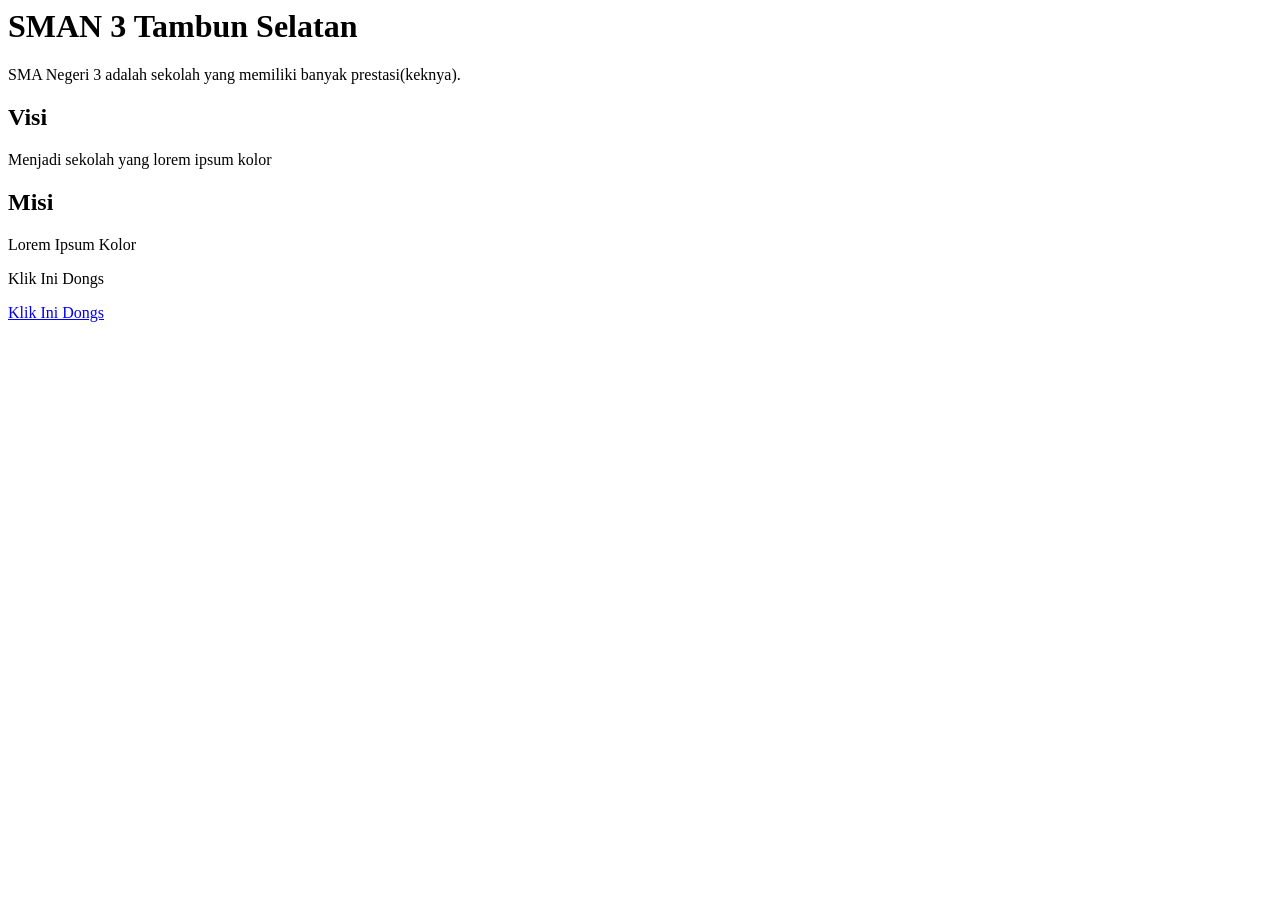
<file: Index.html>
<html>
<head>
  <title>tentang sekolah</title>
</head>
<body>
<h1>SMAN 3 Tambun Selatan</h1>
<p>SMA Negeri 3 adalah sekolah yang memiliki banyak prestasi(keknya).</p>  <h2>Visi</h2>
<p>Menjadi sekolah yang lorem ipsum kolor</p>  
<h2>Misi</h2>
  <p>Lorem Ipsum Kolor</p>
</body>
<p>Klik Ini Dongs</p>
<a href="Ekstrakurikuler.html">Klik Ini Dongs</a>
</html>
</file>
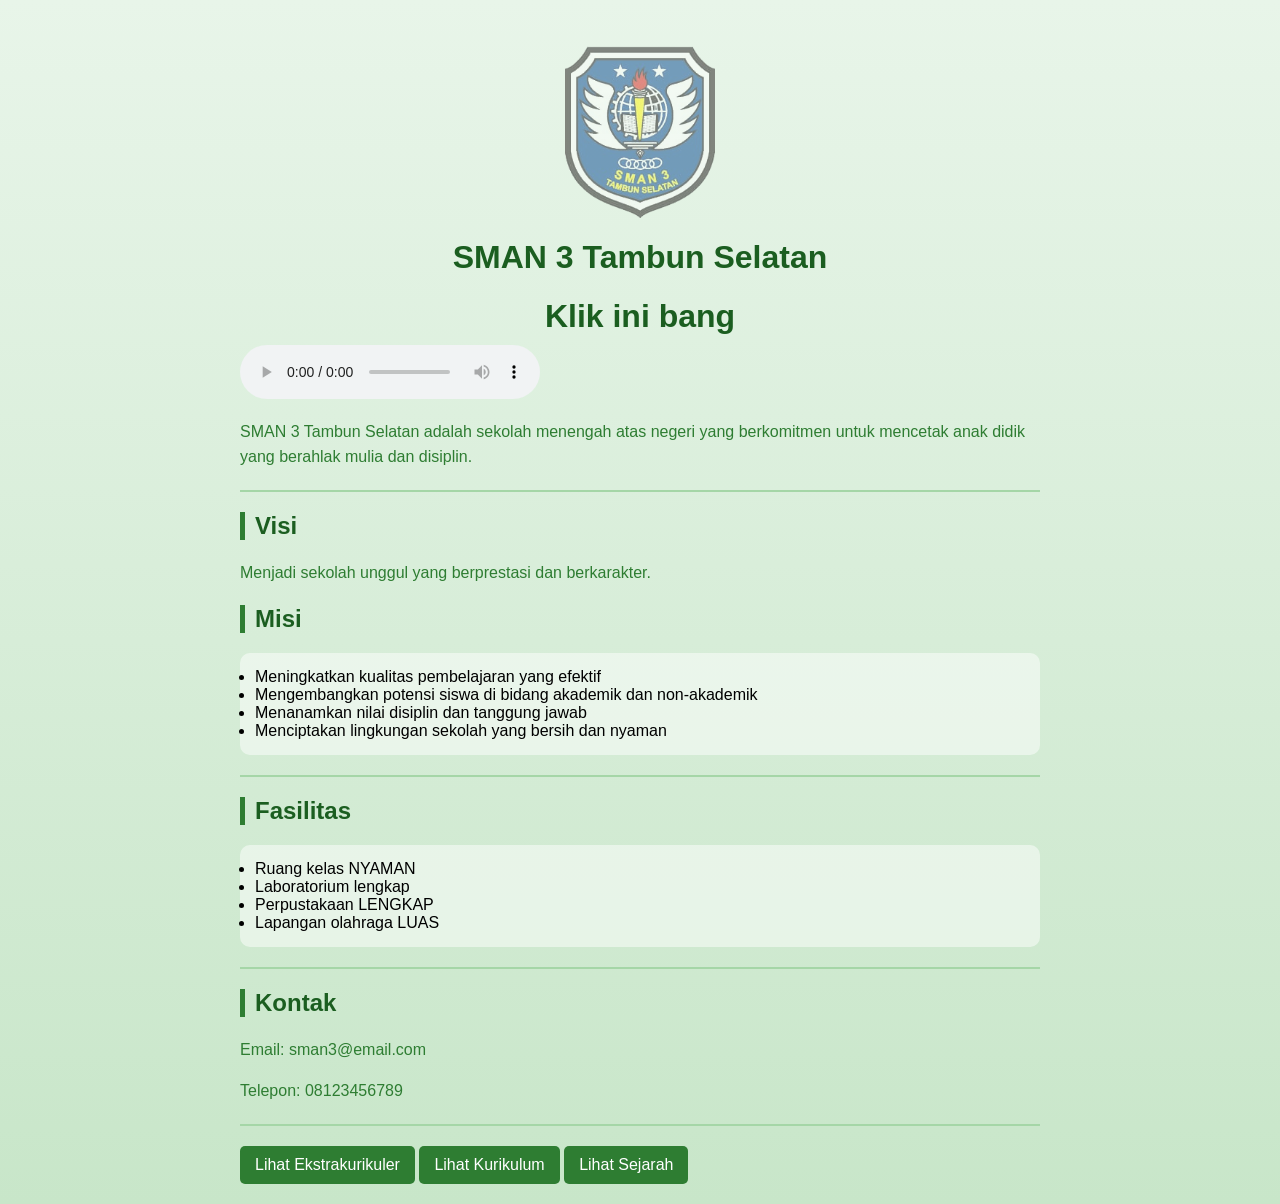
<file: index.html>
<!DOCTYPE html><html>
<head>
  <title>Profil Sekolah</title>
  <link rel="stylesheet" href="style.css">
</head><body><div class="container">  <img src="logo.png" class="logo">  <h1>SMAN 3 Tambun Selatan</h1>
<h1> Klik ini bang </h1>
<audio controls loop autoplay src="mars.mp3" class="audio/mp3"></audio>
<p>
    SMAN 3 Tambun Selatan adalah sekolah menengah atas negeri yang berkomitmen untuk mencetak anak didik yang berahlak mulia dan disiplin.
  </p>  <hr>  <h2>Visi</h2>
  <p>
    Menjadi sekolah unggul yang berprestasi dan berkarakter.
  </p>  <h2>Misi</h2>
  <ul>
    <li>Meningkatkan kualitas pembelajaran yang efektif</li>
    <li>Mengembangkan potensi siswa di bidang akademik dan non-akademik</li>
    <li>Menanamkan nilai disiplin dan tanggung jawab</li>
    <li>Menciptakan lingkungan sekolah yang bersih dan nyaman</li>
  </ul>  <hr>  <h2>Fasilitas</h2>
  <ul>
    <li>Ruang kelas NYAMAN</li>
    <li>Laboratorium lengkap</li>
    <li>Perpustakaan LENGKAP</li>
    <li>Lapangan olahraga LUAS</li>
  </ul>  <hr>  <h2>Kontak</h2>
  <p>Email: sman3@email.com</p>
  <p>Telepon: 08123456789</p>  <hr>  <a href="ekstrakurikuler.html" class="btn">
    Lihat Ekstrakurikuler
  </a>
  
   <a href="kurikulum.html" class="btn">
    Lihat Kurikulum
    </a>
    
    <a href="sejarah.html" class="btn">
      Lihat Sejarah
    </a>
</html>
</file>
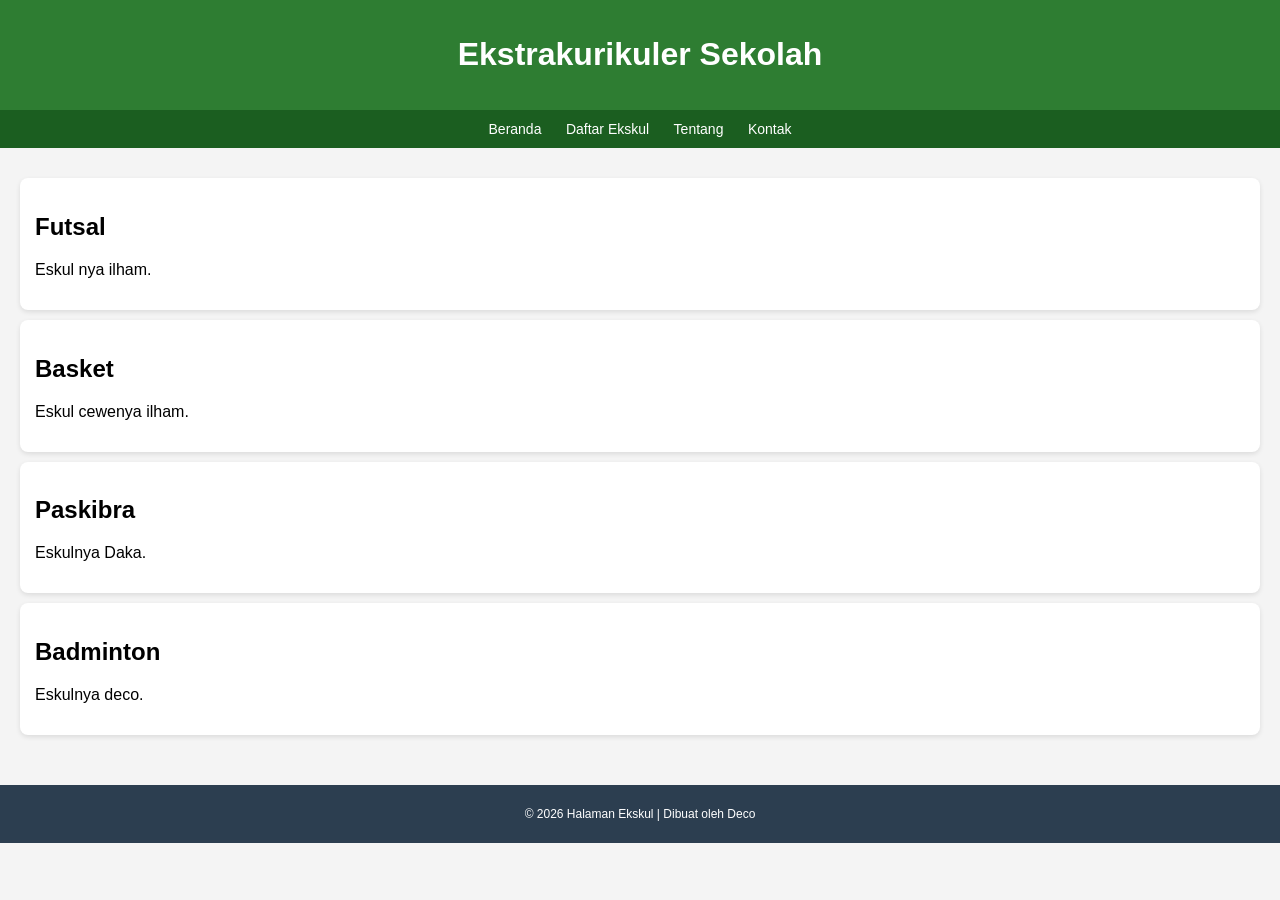
<file: ekstrakurikuler.html>
<!DOCTYPE html>
<html lang="id">
<head>
    <meta charset="UTF-8">
    <title>Ekstrakurikuler Sekolah</title>
    <style>
        body {
            font-family: Arial, sans-serif;
            margin: 0;
            background-color: #f4f4f4;
        }

        header {
            background-color: #2e7d32;
            color: white;
            padding: 15px;
            text-align: center;
        }

        nav {
            background-color: #1b5e20;
            padding: 10px;
            text-align: center;
        }

        nav a {
            color: white;
            margin: 10px;
            text-decoration: none;
            font-size: 14px;
        }

        nav a:hover {
            text-decoration: underline;
        }

        .container {
            padding: 20px;
        }

        .card {
            background: white;
            padding: 15px;
            margin: 10px 0;
            border-radius: 8px;
            box-shadow: 0 2px 5px rgba(0,0,0,0.1);
        }

        footer {
            background-color: #2c3e50;
            color: white;
            text-align: center;
            padding: 10px;
            margin-top: 20px;
            font-size: 12px;
        }
    </style>
</head>
<body>

<header>
    <h1>Ekstrakurikuler Sekolah</h1>
</header>

<nav>
    <a href="index.html">Beranda</a>
    <a href="#">Daftar Ekskul</a>
    <a href="#">Tentang</a>
    <a href="#">Kontak</a>
</nav>

<div class="container">

    <div class="card">
        <h2>Futsal</h2>
        <p>Eskul nya ilham.</p>
    </div>

    <div class="card">
        <h2>Basket</h2>
        <p>Eskul cewenya ilham.</p>
    </div>

    <div class="card">
        <h2>Paskibra</h2>
        <p>Eskulnya Daka.</p>
    </div>

    <div class="card">
        <h2>Badminton</h2>
        <p>Eskulnya deco.</p>
    </div>

</div>

<footer>
    <p>© 2026 Halaman Ekskul | Dibuat oleh Deco</p>
</footer>

</body>
</html>
</file>
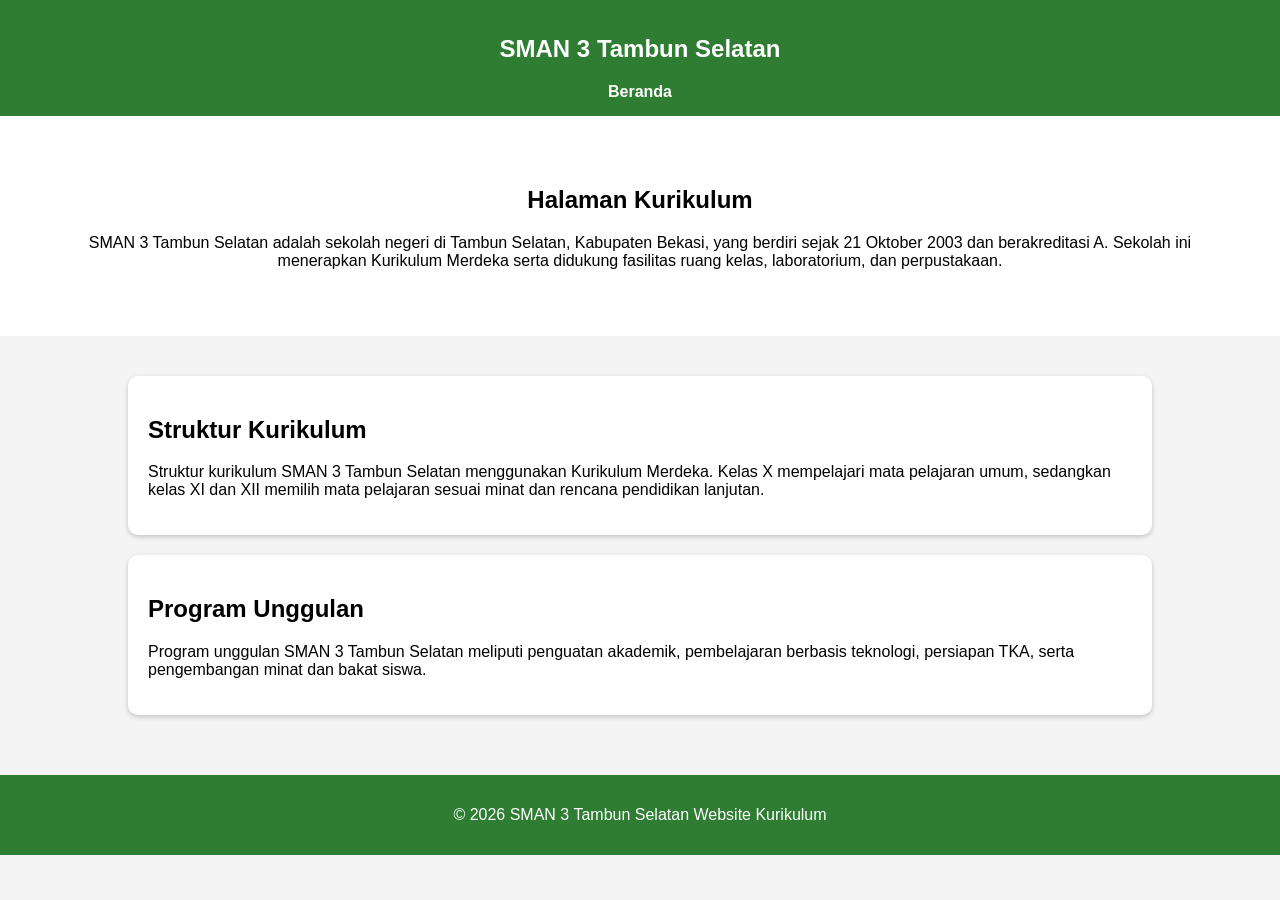
<file: kurikulum.html>
<!DOCTYPE html><html lang="id">
<head>
    <meta charset="UTF-8">
    <meta name="viewport" content="width=device-width, initial-scale=1.0">
    <title>Website Kurikulum Sekolah</title>
    <style>
        body {
            font-family: Arial;
            margin: 0;
            padding: 0;
            background: #f4f4f4;
        }
        nav {
            background: #2e7d32;
            color: white;
            padding: 15px;
            text-align: center;
        }
        nav a {
            color: white;
            margin: 0 15px;
            text-decoration: none;
            font-weight: bold;
        }
        .hero {
            background: #FFFFFF;
            color: black;
            text-align: center;
            padding: 50px;
        }
        .container {
            width: 80%;
            margin: auto;
            padding: 20px;
        }
        .card {
            background: white;
            padding: 20px;
            margin: 20px 0;
            border-radius: 10px;
            box-shadow: 0 2px 5px rgba(0,0,0,0.2);
        }
        footer {
            background: #2e7d32;
            color: white;
            text-align: center;
            padding: 15px;
            margin-top: 20px;
        }
    </style>
</head>
<body><nav>
    <h2>SMAN 3 Tambun Selatan</h2>
    <a href="index.html">Beranda</a>
</nav>

<section class="hero">
    <h1>Halaman Kurikulum</h1>
    <p>SMAN 3 Tambun Selatan adalah sekolah negeri di Tambun Selatan, Kabupaten Bekasi, yang berdiri sejak 21 Oktober 2003 dan berakreditasi A. Sekolah ini menerapkan Kurikulum Merdeka serta didukung fasilitas ruang kelas, laboratorium, dan perpustakaan.</p>
</section>

<div class="container">
    <div class="card">
        <h2>Struktur Kurikulum</h2>
        <p>Struktur kurikulum SMAN 3 Tambun Selatan menggunakan Kurikulum Merdeka. Kelas X mempelajari mata pelajaran umum, sedangkan kelas XI dan XII memilih mata pelajaran sesuai minat dan rencana pendidikan lanjutan.</p>
    </div>

    <div class="card">
        <h2>Program Unggulan</h2>
        <p>Program unggulan SMAN 3 Tambun Selatan meliputi penguatan akademik, pembelajaran berbasis teknologi, persiapan TKA, serta pengembangan minat dan bakat siswa.</p>
    </div>
</div>

<footer>
    <p>© 2026 SMAN 3 Tambun Selatan  Website Kurikulum</p>
</footer>

</body>
</html>
</file>
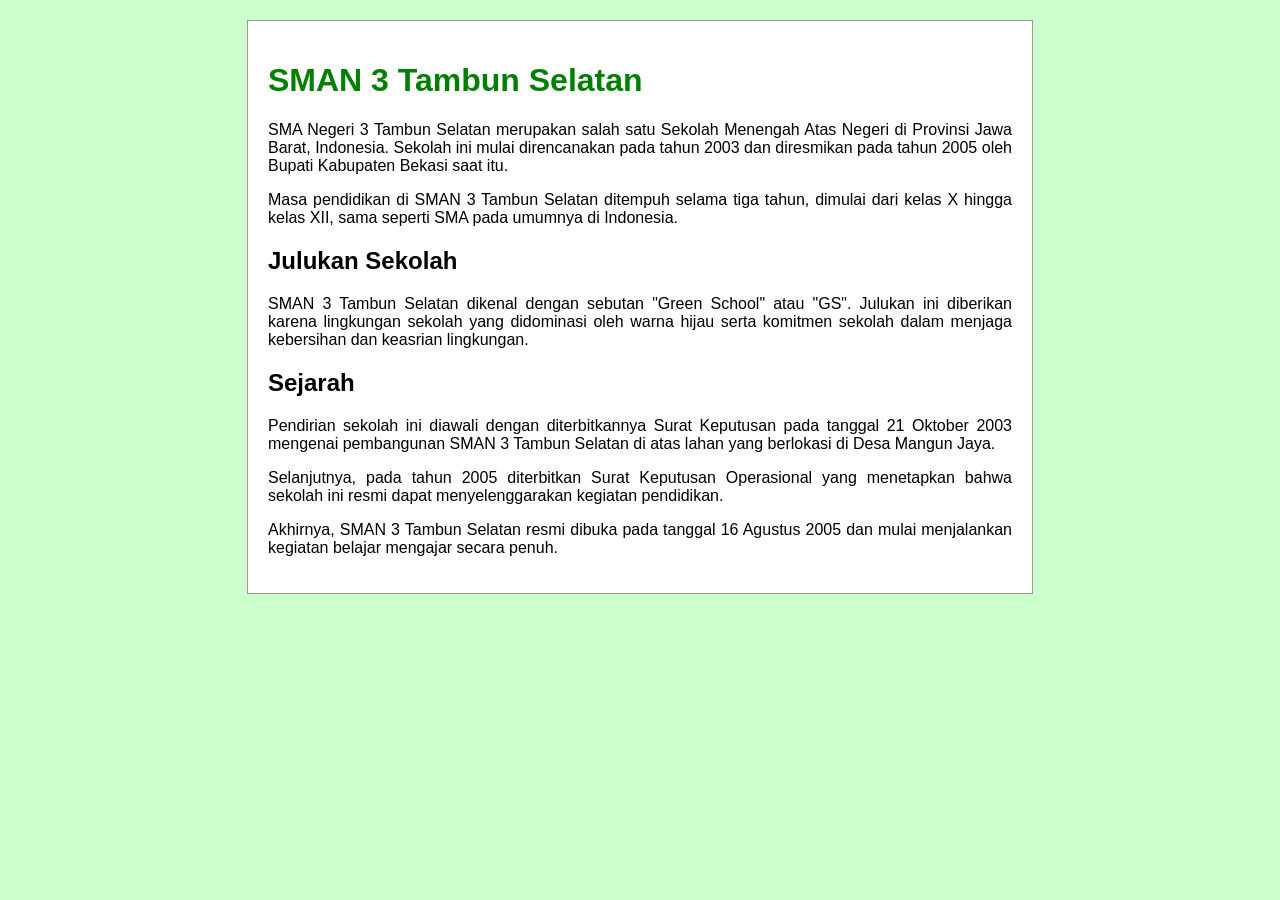
<file: sejarah.html>
<!DOCTYPE html>
<html>
<head>
    <title>SMAN 3 Tambun Selatan</title>
    <style>
        body {
            font-family: Arial;
            background-color: #ccffcc; /* hijau muda */
            margin: 0;
            padding: 20px;
        }
        .box {
            background: white;
            padding: 20px;
            width: 60%;
            margin: auto;
            border: 1px solid #999;
        }
        h1 {
            color: green;
        }
        h2 {
            color: black;
        }
        p {
            text-align: justify;
        }
    </style>
</head>
<body>

<div class="box">

    <h1>SMAN 3 Tambun Selatan</h1>

    <p>
        SMA Negeri 3 Tambun Selatan merupakan salah satu Sekolah Menengah Atas Negeri 
        di Provinsi Jawa Barat, Indonesia. Sekolah ini mulai direncanakan pada tahun 
        2003 dan diresmikan pada tahun 2005 oleh Bupati Kabupaten Bekasi saat itu.
    </p>

    <p>
        Masa pendidikan di SMAN 3 Tambun Selatan ditempuh selama tiga tahun, dimulai 
        dari kelas X hingga kelas XII, sama seperti SMA pada umumnya di Indonesia.
    </p>

    <h2>Julukan Sekolah</h2>

    <p>
        SMAN 3 Tambun Selatan dikenal dengan sebutan "Green School" atau "GS". 
        Julukan ini diberikan karena lingkungan sekolah yang didominasi oleh warna 
        hijau serta komitmen sekolah dalam menjaga kebersihan dan keasrian lingkungan.
    </p>

    <h2>Sejarah</h2>

    <p>
        Pendirian sekolah ini diawali dengan diterbitkannya Surat Keputusan pada 
        tanggal 21 Oktober 2003 mengenai pembangunan SMAN 3 Tambun Selatan di atas 
        lahan yang berlokasi di Desa Mangun Jaya.
    </p>

    <p>
        Selanjutnya, pada tahun 2005 diterbitkan Surat Keputusan Operasional yang 
        menetapkan bahwa sekolah ini resmi dapat menyelenggarakan kegiatan pendidikan.
    </p>

    <p>
        Akhirnya, SMAN 3 Tambun Selatan resmi dibuka pada tanggal 16 Agustus 2005 
        dan mulai menjalankan kegiatan belajar mengajar secara penuh.
    </p>

</div>

</body>
</html>
</file>
<file: style.css>
body {
background: linear-gradient(to bottom, #e8f5e9, #c8e6c9);
font-family: Arial, sans-serif;
margin: 0;
padding: 0;
}

.container {
width: 90%;
max-width: 800px;
margin: auto;
padding: 20px;
}

.logo {
display: block;
margin: 20px auto;
width: 150px;
opacity: 0.5;
}

h1 {
text-align: center;
color: #1b5e20;
margin-bottom: 10px;
}

p {
color: #2e7d32;
line-height: 1.6;
}

h2 {
color: #1b5e20;
border-left: 5px solid #2e7d32;
padding-left: 10px;
}

ul {
background: rgba(255,255,255,0.5);
padding: 15px;
border-radius: 10px;
}

hr {
border: none;
height: 2px;
background: #a5d6a7;
margin: 20px 0;
}

.btn {
display: inline-block;
background: #2e7d32;
color: white;
padding: 10px 15px;
text-decoration: none;
border-radius: 5px;
transition: 0.3s;
}

.btn:hover {
background: #1b5e20;
}
</file>
